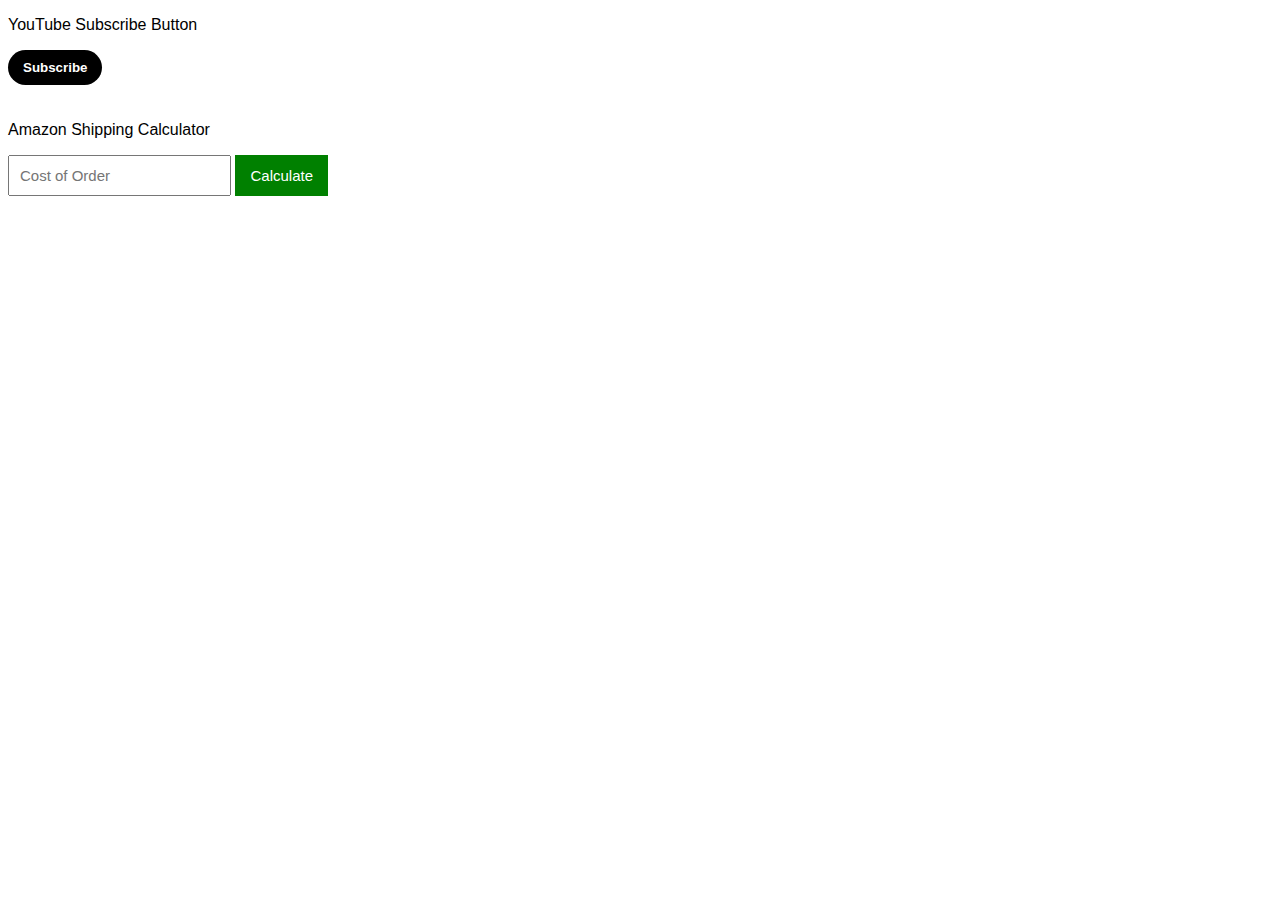
<file: DOMExample/DomExample.html>
<!DOCTYPE html>
<html>
    <head>
        <title>DOMPage</title>
        <link rel="stylesheet" href="DomExample.css">
    </head>
    <body>
        <p>YouTube Subscribe Button</p>
        <button onclick="subscribe();" class="js-subscribe-button subscribe-button">
            Subscribe
        </button>
        <p>Amazon Shipping Calculator</p>
        <input placeholder="Cost of Order" class="js-input-value input-value" onkeydown="handleKey(event);">
        <button onclick="calculate();" class="calculate-button">Calculate</button>
        <p class="js-total-cost"></p>
        <script src="DOMExample.js"></script>
    </body>
</html>
</file>
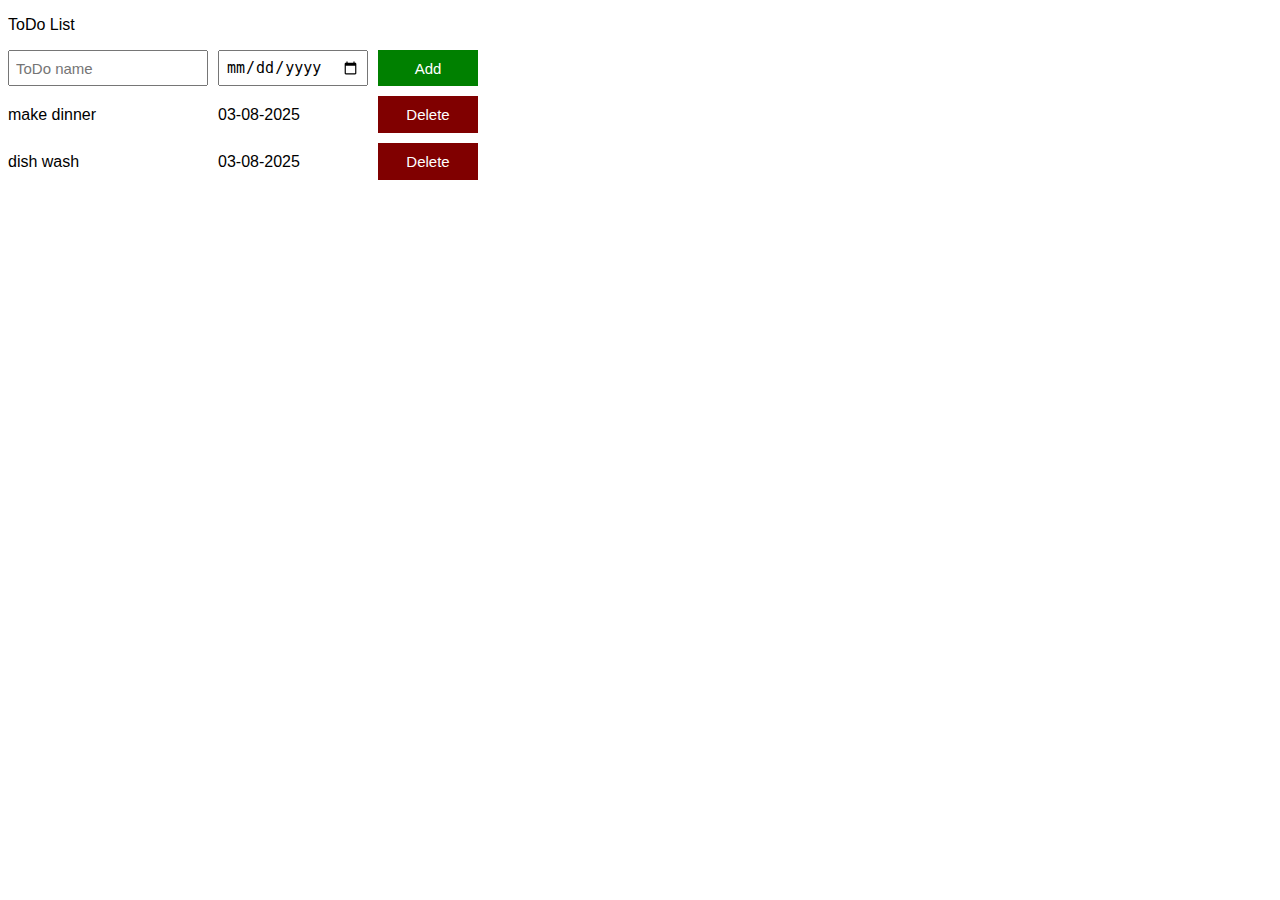
<file: ToDoList/ToDoList.html>
<!DOCTYPE html>
<html lang="en">
<head>
    <meta charset="UTF-8">
    <meta name="viewport" content="width=device-width, initial-scale=1.0">
    <title>ToDoList</title>
    <link rel="stylesheet" href="ToDoList.css">
</head>
<body>
    <p>ToDo List</p>
    <div class="todo-input-grid">
        <input type="text" placeholder="ToDo name" class="js-todo-input todo-name-input">
        <input type="date" class="js-dueDate-input dueDate-input">
        <button class="add-button js-add-button" >Add</button>
    </div>

    <div class="js-todo-list todo-grid"></div>

    <script src="ToDoList.js"></script>
</body>
</html>
</file>
<file: DOMExample/DomExample.css>
body{
    font-family: Arial;
}

.subscribe-button{
    border: none;
    background-color: black;
    color: white;
    padding-top: 10px;
    padding-right: 15px;
    padding-bottom: 10px;
    padding-left: 15px;
    font-weight: bold;
    border-radius: 50px;
    cursor: pointer;
    margin-bottom: 20px;
}

.is-subscribed{
    background-color: gray;
    color: black;
}

.input-value {
    font-size: 15px;
    padding: 10px;
}

.calculate-button{
    background-color: green;
    border: none;
    color: white;
    font-size: 15px;
    padding: 12px 15px;
    cursor: pointer;
}
</file>
<file: ToDoList/ToDoList.css>
body{
    font-family: Arial;
}
.todo-grid, .todo-input-grid{
    display: grid;
    grid-template-columns: 200px 150px 100px;
    column-gap: 10px;
    row-gap: 10px;
    align-items: center;
}
.todo-input-grid{
    margin-bottom: 10px;
    align-items: stretch;
}
.todo-name-input, .dueDate-input{
    font-size: 15px;
    padding: 6px;
}

.add-button{
    background-color: green;
    border: none;
    color: white;
    font-size: 15px;
    cursor: pointer;
}

.delete-button{
    background-color: maroon;
    border: none;
    color: white;
    font-size: 15px;
    padding-top: 10px;
    padding-bottom: 10px;
    cursor: pointer;
}
</file>
